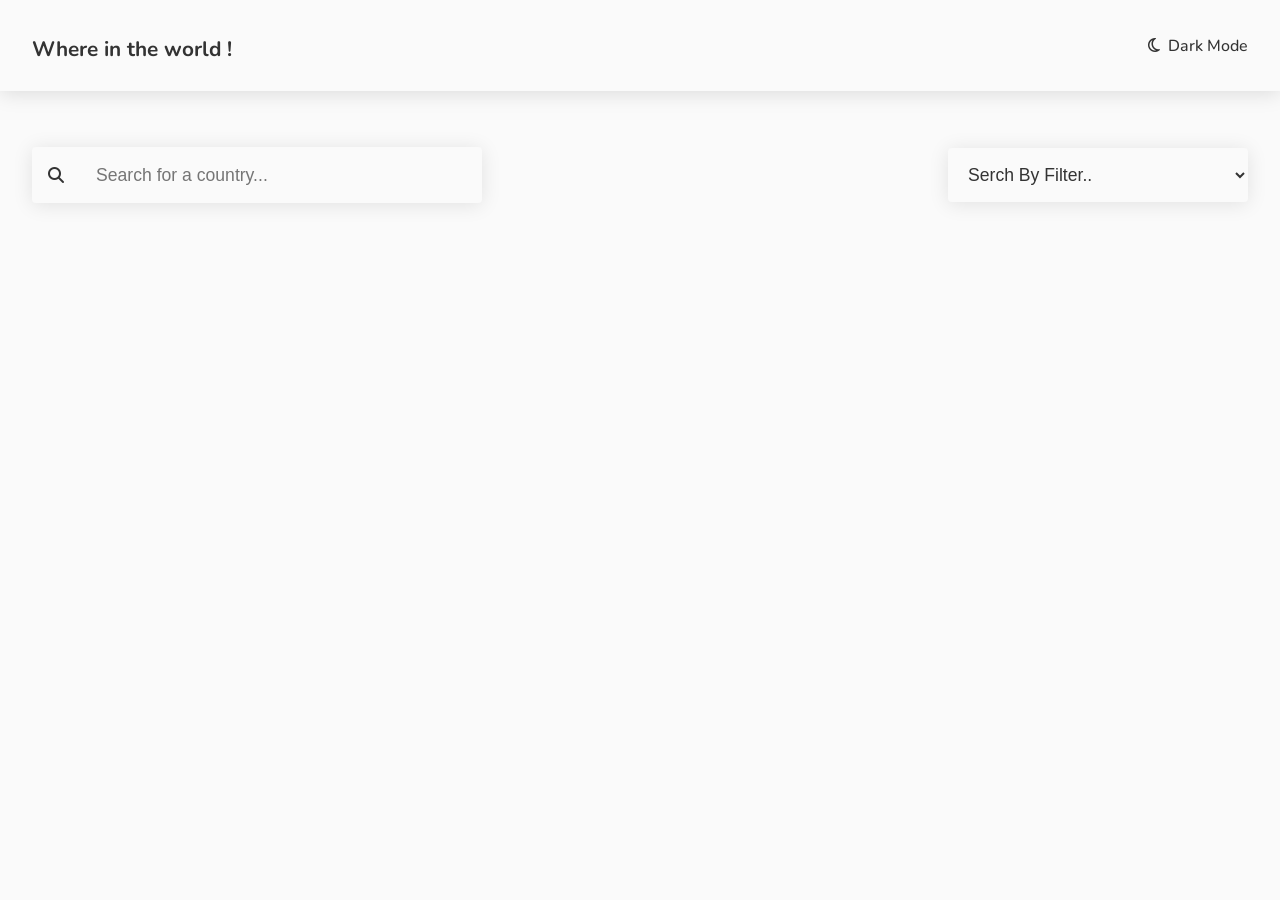
<file: index.html>
<!DOCTYPE html>
<html lang="en">
<head>
    <meta charset="UTF-8">
    <meta name="viewport" content="width=device-width, initial-scale=1.0">
    <title>Countries</title>
    <link href="https://fonts.googleapis.com/css?family=Nunito:200,300,regular,500,600,700" rel="stylesheet" />
    <link rel="stylesheet" href="https://cdnjs.cloudflare.com/ajax/libs/font-awesome/6.6.0/css/all.min.css" integrity="sha512-Kc323vGBEqzTmouAECnVceyQqyqdsSiqLQISBL29aUW4U/M7pSPA/gEUZQqv1cwx4OnYxTxve5UMg5GT6L4JJg==" crossorigin="anonymous" referrerpolicy="no-referrer" />
    <link rel="stylesheet" href="style.css">
</head>
<body>
        <header>
            <div class="container">
                <h1 class="logo"><a href="index.html">Where in the world !</a></h1>
                <p class="dark-mode"><i class="fa-regular fa-moon"></i>&nbsp; Dark Mode</p>
                <p class="light-mode"><i class="fa-regular fa-sun"></i>&nbsp; Light Mode</p>
            </div>
        </header>
        <main>
            <div class="container">
                <div class="search-filter">
                    <div class="search-box">
                        <i class="fa-solid fa-magnifying-glass"></i>
                        <input type="text" placeholder="Search for a country..." />
                    </div>
                    <div class="filter-box">
                        <select id="filter">
                            <option value="America" hidden>Serch By Filter..</option>
                            <option value="America">America</option>
                            <option value="Europe">Europe</option>
                            <option value="Ociaeaia">Oceanaia</option>
                            <option value="Asia">Asia</option>
                            <option value="Africa">Africa</option>
                        </select>
                    </div>
                </div>
                <div class="country-cards"></div>
            </div>
        </main>
    <script src="script.js"></script>
</body>
</html>
</file>
<file: style.css>
*{
    margin: 0;
    padding: 0;
    box-sizing: border-box;
    text-decoration: none;
}


body{
    /* To Light */
    --background-color: #fafafa;
    --background-element-color: #fafafa;
    --text-color: #333;

    font-family: Nunito, sans-serif;
    scroll-behavior: smooth;
    background: var(--background-color);
    color: var(--text-color);
}

body.dark-mode{
    /* To Dark */
    --background-color: #202c37;
    --background-element-color: #2b3945;
    --text-color: #ffffff;
    background-color: var(--background-color);
    color: var(--text-color);
}

.container{
    max-width: 1400px;
    width: 100%;
    margin-inline: auto;
}

header{
    width: 100%;
    padding: 1.5rem  2rem;
    box-shadow: 0 2px 20px rgba(0, 0, 0, 0.131);
    background: var(--background-element-color);
}

header .container{
    display: flex;
    align-items: center;
    justify-content: space-between;
}

header .dark-mode{
    font-size: 1rem;
    font-weight: 500;
    cursor: pointer;
    
}

header .light-mode{
    font-size: 1rem;
    font-weight: 500;
    cursor: pointer;
    display: none;
}

header .mode i{
    font-size: 1.2rem;
    font-weight: 500;
    transform: rotate(-30deg);
}


/* ===============Main==================== */

main{
    margin-top: 2rem;
    width: 100%;
    padding: 1.5rem  2rem;
}

.country-cards {
    display: flex;
    flex-wrap: wrap;
    gap: 40px;
}

main .country-cards a .image{width: 100%; max-height: 200px;overflow: hidden;}
main .country-cards a .image img{width: 100%;}

main .country-cards a{
    display: inline-block;
    width: 320px;
    overflow: hidden;
    border-radius: 8px;
    box-shadow: 0 2px 20px rgba(0, 0, 0, 0.1);
    text-decoration: none;
    transition: all 0.3s ease-in-out;
    background: var(--background-element-color);
    color: var(--text-color);
}

main .country-cards a:hover{
    box-shadow: 0 2px 20px rgba(0, 0, 0, 0.2);
}
main .country-cards a:hover .image img{
    transform: scale(1.03);
}

main .country-cards a .content{
    width: 100%;
    padding: 1.5rem 2rem 3rem 2rem;
}

main .country-cards a .content h2{
    color: inherit;    
    line-height: 40px;
    font-size: 1.5rem;
    margin-bottom: 1rem;
}
main .country-cards a .content p{
    color: inherit;
    font-size: 1.2rem;
    font-weight: 400;
    padding-block: 0.2rem;
}

.search-filter{
    margin-bottom: 3.5rem;
    display: flex;
    flex-wrap: wrap;
    gap: 24px;
    align-items: center;
    justify-content: space-between;
}
.search-filter .search-box{
    width: 450px;
    background-color: var(--background-element-color);
    color: var(--text-color);
    display: flex;
    align-items: center;
    gap: 1rem;
    border-radius: 4px;
    box-shadow: 0 2px 20px rgba(0, 0, 0, 0.1);
}


.search-filter .filter-box #filter{
    width: 300px;
    padding: 1rem;
    border-radius: 4px;
    border: 0;
    outline: none;
    font-size: 1.1rem;
    box-shadow: 0 2px 20px rgba(0, 0, 0, 0.1);
    background-color: var(--background-element-color);
    color: var(--text-color);
}

    

.search-filter .search-box i{
    padding: 1.1rem 1rem;
    cursor: pointer;
}
.search-filter .search-box input{
    width: 100%;
    display: block;
    background: transparent;
    color: inherit;
    padding: 1.1rem 1rem;
    padding-left: 0;
    outline: none;
    border: 0;
    font-size: 1.1rem;
}

header .logo a{
    font-size: 1.3rem !important;
    color: var(--text-color);
}






@media (max-width: 430px) {
    header {
        padding: 1rem 1rem;
    }
    
    header .logo a{
        font-size: 1.3rem !important;
    }

    header .mode{
        font-size: 0.8rem !important;
    }

    main{
        margin-top: 2rem;
        padding: 1rem  1rem;
    }

    main .country-cards{
        width: 100%;
    }

    main .country-cards a{
        width: 100%;
        overflow: hidden;
        /* border-radius: 8px;
        box-shadow: 0 2px 20px rgba(0, 0, 0, 0.1);
        text-decoration: none;
        transition: all 0.3s ease-in-out; */
    }
}


@media (max-width: 768px) {
    .container {
        max-width: 100%
    }
    
    header {
        padding: 1rem 1.5rem;
    }

    header .logo a{
        font-size: 1.5rem;
    }

    header .mode{
        font-size: 1rem;
    }

    main{
        margin-top: 2.5rem;
        padding: 1rem  1.5rem;
    }

    .country-cards {
        display: flex;
        flex-wrap: wrap;
        gap: 40px;
        align-items: center;
        justify-content: space-between;
    }

}
</file>
